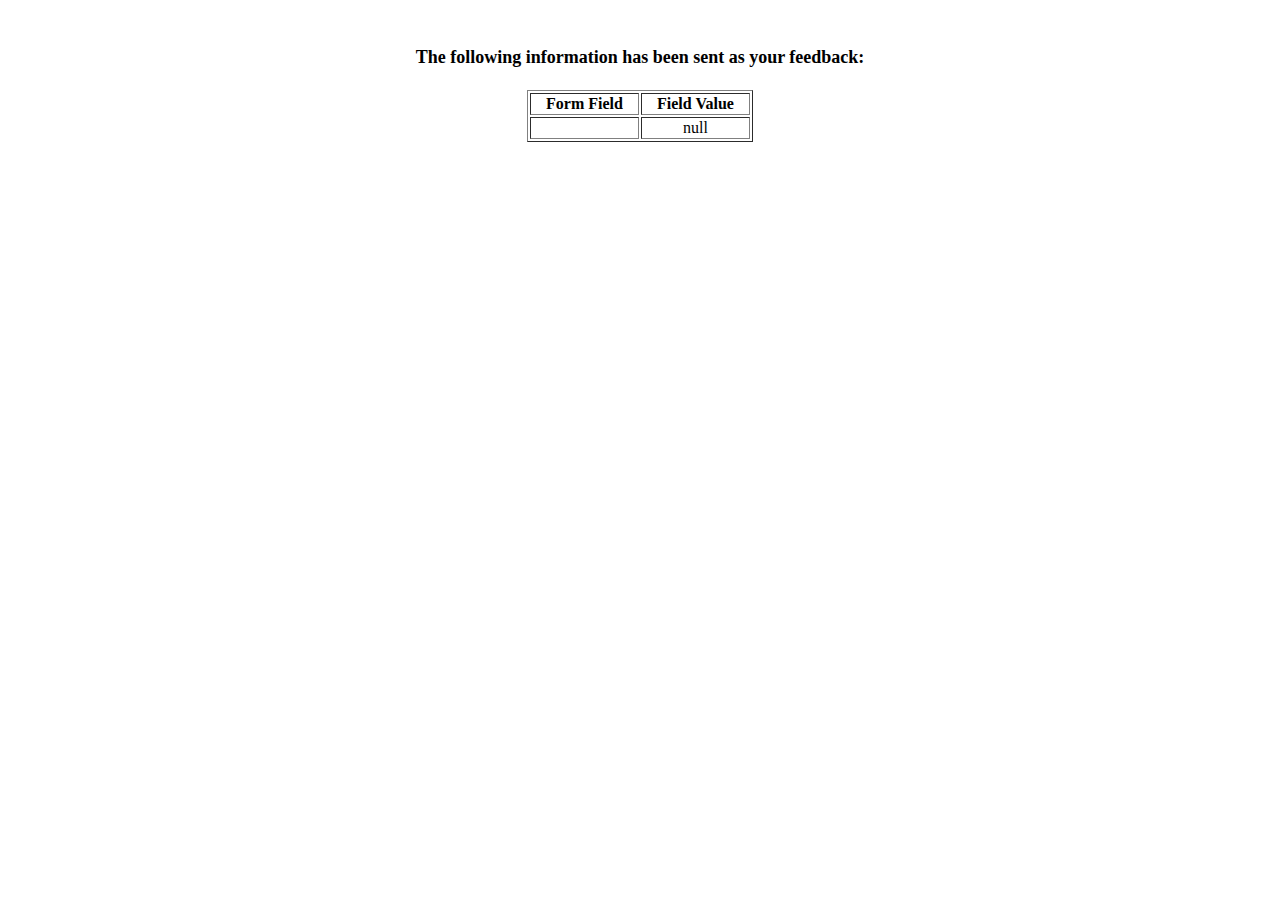
<file: checkpoint-jesus david montoya/show_data.html>
<html>
<head>
<title>Feedback Sent</title>
</head>
<body>
<p align=center>&nbsp;</p>
<h1 align=center><font size="+1">The following information has been sent as your
  feedback:</font></h1>

<table border="1" align=center width="226">
  <tr>
    <th align="center">Form Field</th>
    <th align="center">Field Value</th>
  </tr>

<script language="javascript">
var args = location.search.substr(1).split('&');
for (var i = 0; i < args.length; ++i) {
  var parts = args[i].split('=');
  if (parts != null) {
    var field = parts[0];
    var value = parts[1];
    if (value == null) {
      value = "null"
    }
    else {
      value = '"' + unescape(value.replace(/\+/g, ' ')) + '"';
    }

    document.writeln('<tr><td align="center">' + field + '</td>');
    document.writeln('<td align="center">' + value + '</td></tr>');
  }
}
</script>

<noscript>
<tr><td>
<p>You need to turn on Javascript in your browser.</p>

<p>In Microsoft Internet Explorer 4 or greater:</p>
<ul>
<li>From the "Tools" menu (in IE 4, it's the "View" menu), select "Internet Options".</li>
<li>Click on the "Security" tab.</li>
<li>Click on the "Custom Level" button. (In IE 4, select "Custom"
and then click on "Settings...".)</li>
<li>Under "Active scripting" make sure "Enable" is selected.</li>
</ul>

<p>In Netscape version 4 or greater:</p>
<ul>
<li>From the <b>Edit</b> menu, select <b>Preferences</b>.</li>
<li>In the <b>Category</b> list on the left, click on the word "Advanced".</li>
<li>In the panel on the right, make sure "Enable JavaScript" is checked.</li>
<li>Click the <b>OK</b> button.</li>
</ul>

</td></tr>
</noscript>

</table>
</body>
</html>
</file>
